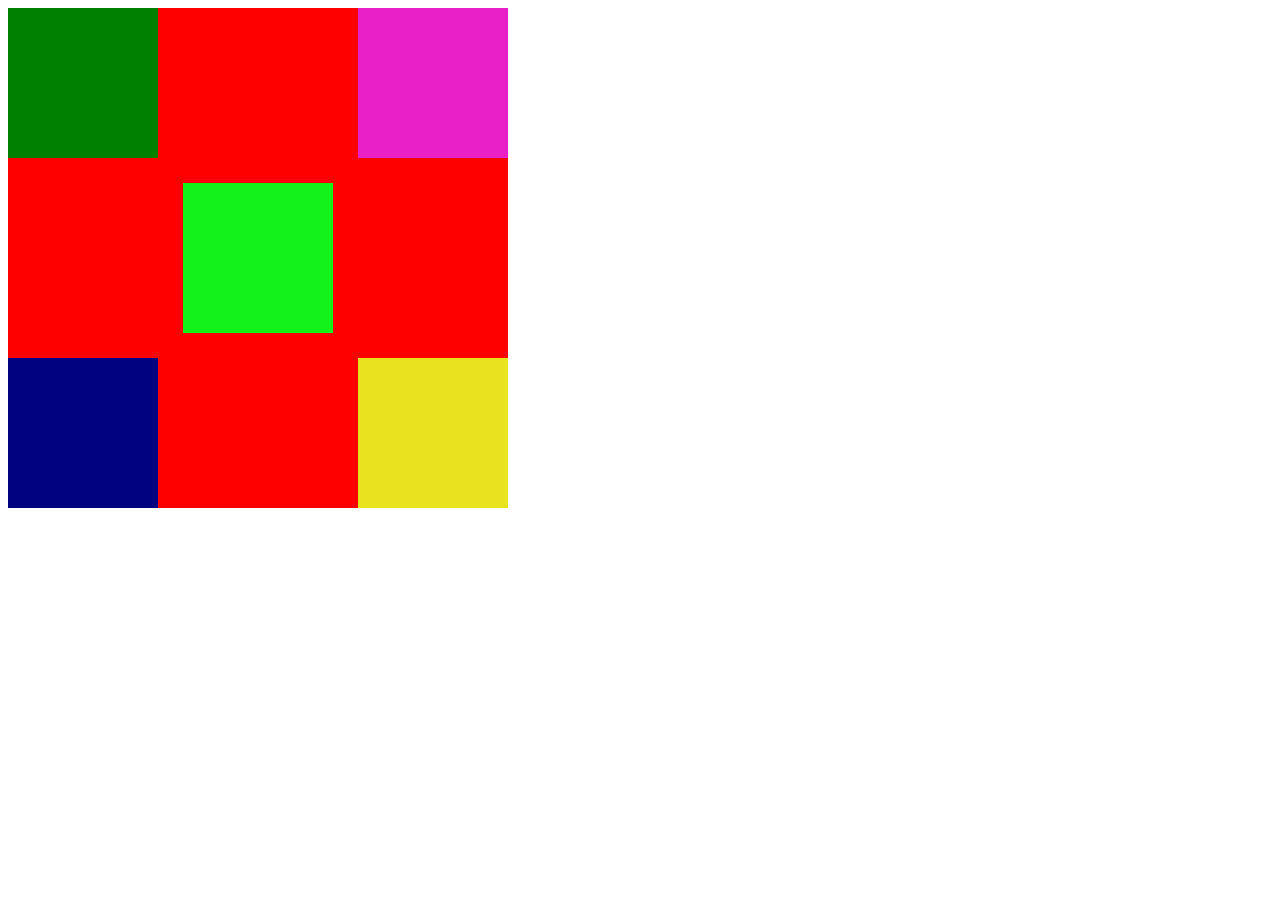
<file: index.html>
<!DOCTYPE html>
<html lang="en">
<head>
    <meta charset="UTF-8">
    <meta http-equiv="X-UA-Compatible" content="IE=edge">
    <meta name="viewport" content="width=device-width, initial-scale=1.0">
    <title>tugas icc</title>
    <link rel="stylesheet" href="style.css">

</head>
<body>
  
    <div id="first">
      <div id="second"></div>
      <div id="third"></div>
      <div id="four"></div>
      <div id="five"></div>
      <div id="six"></div>
     </div>
   
</body>
</html>
</file>
<file: style.css>
#first {
   width: 500px;
   height: 500px;
   background: red;
   overflow: hidden;
  }
  #second{
      width: 30%;
      height: 30%;
      margin-top: auto;
      background: green;
   }
    #third{
       width: 30%;
       height: 30%;
       float: right;
       margin: -150px;
       margin-right: 0px;
       margin-left: 70px;
       background: rgb(233, 31, 199);
    }
    #four{
       width: 30%;
       height: 30%;
       margin-top: 200px;
       background: rgb(0, 2, 128);
    }
   #five{
       width: 30%;
       height: 30%;
       float:right;
       margin-top: -150px;
     
       background: rgba(233, 230, 31, 0.986);
    }
    #six{
       width: 30%;
       height: 30%;
       float: center;
       margin-top: -325px;
       margin-left: 175px;
     
       background: rgba(14, 245, 26, 0.986);
    }
</file>
